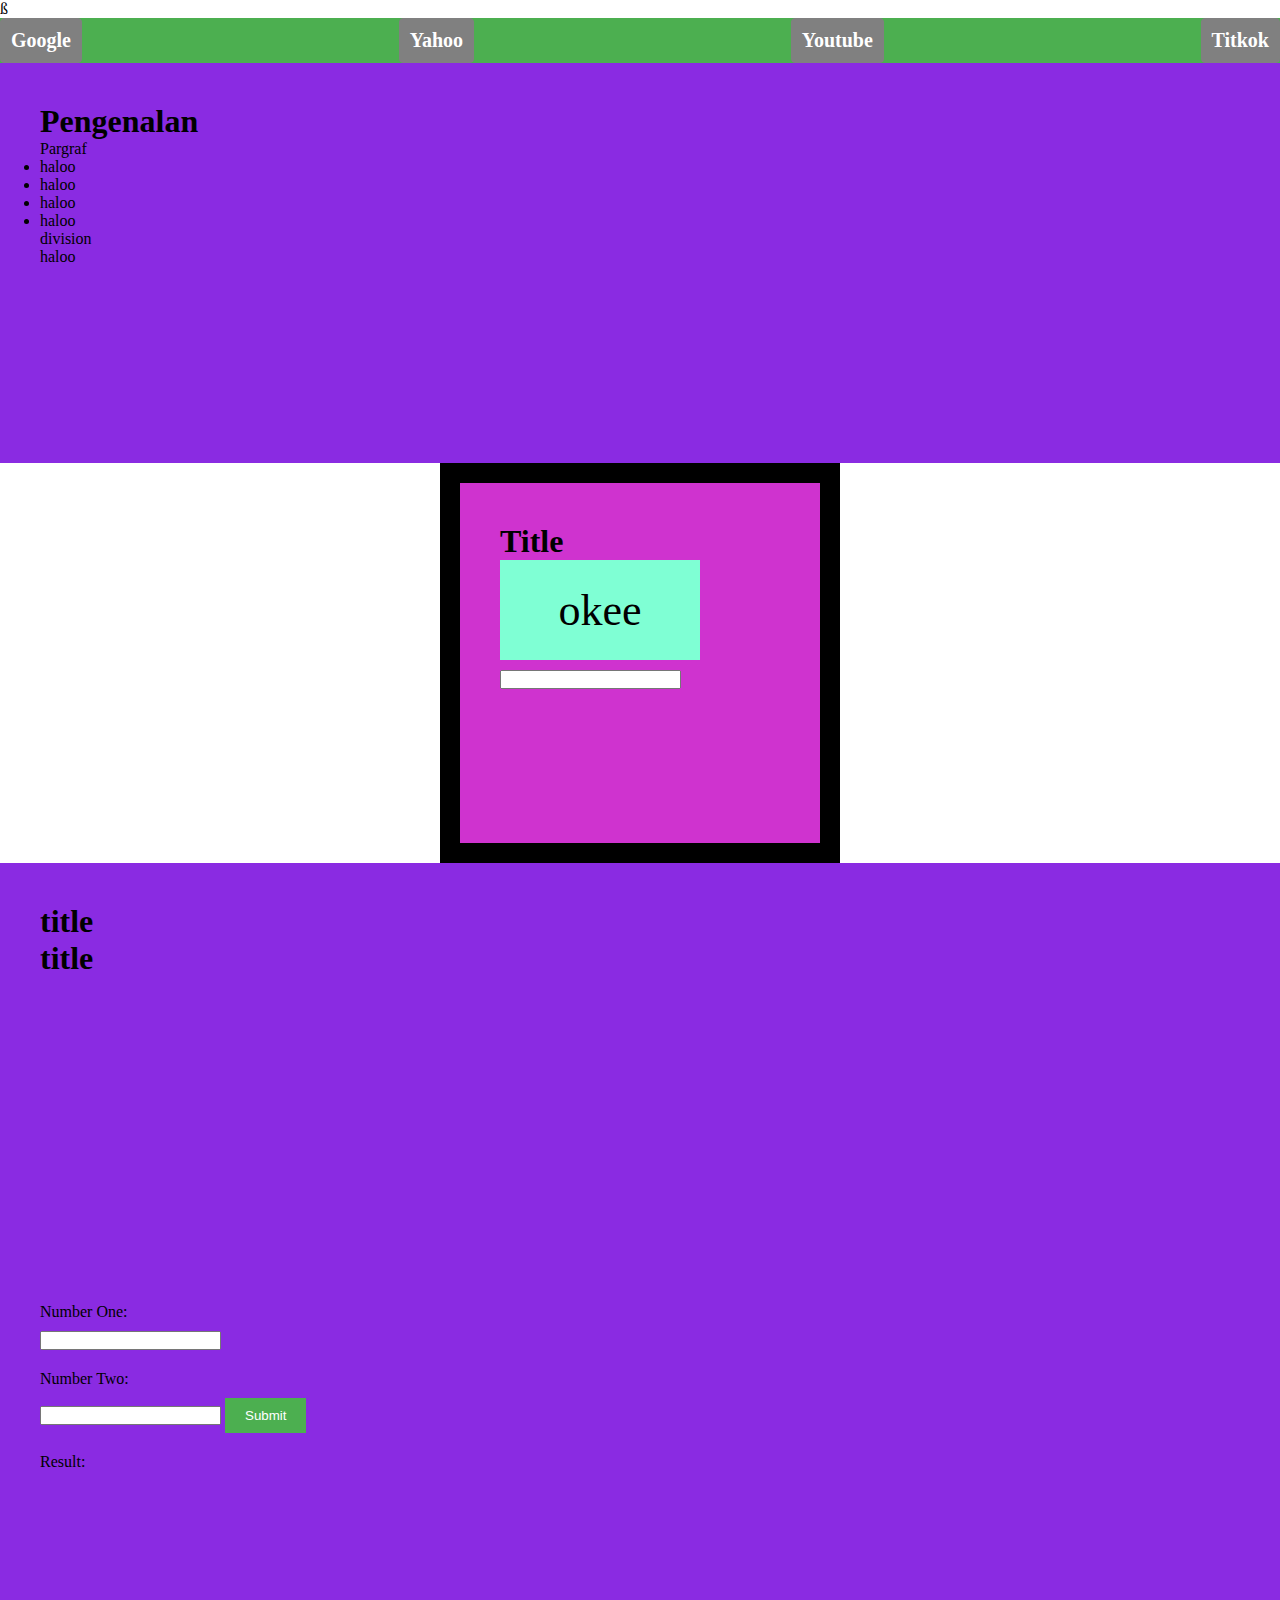
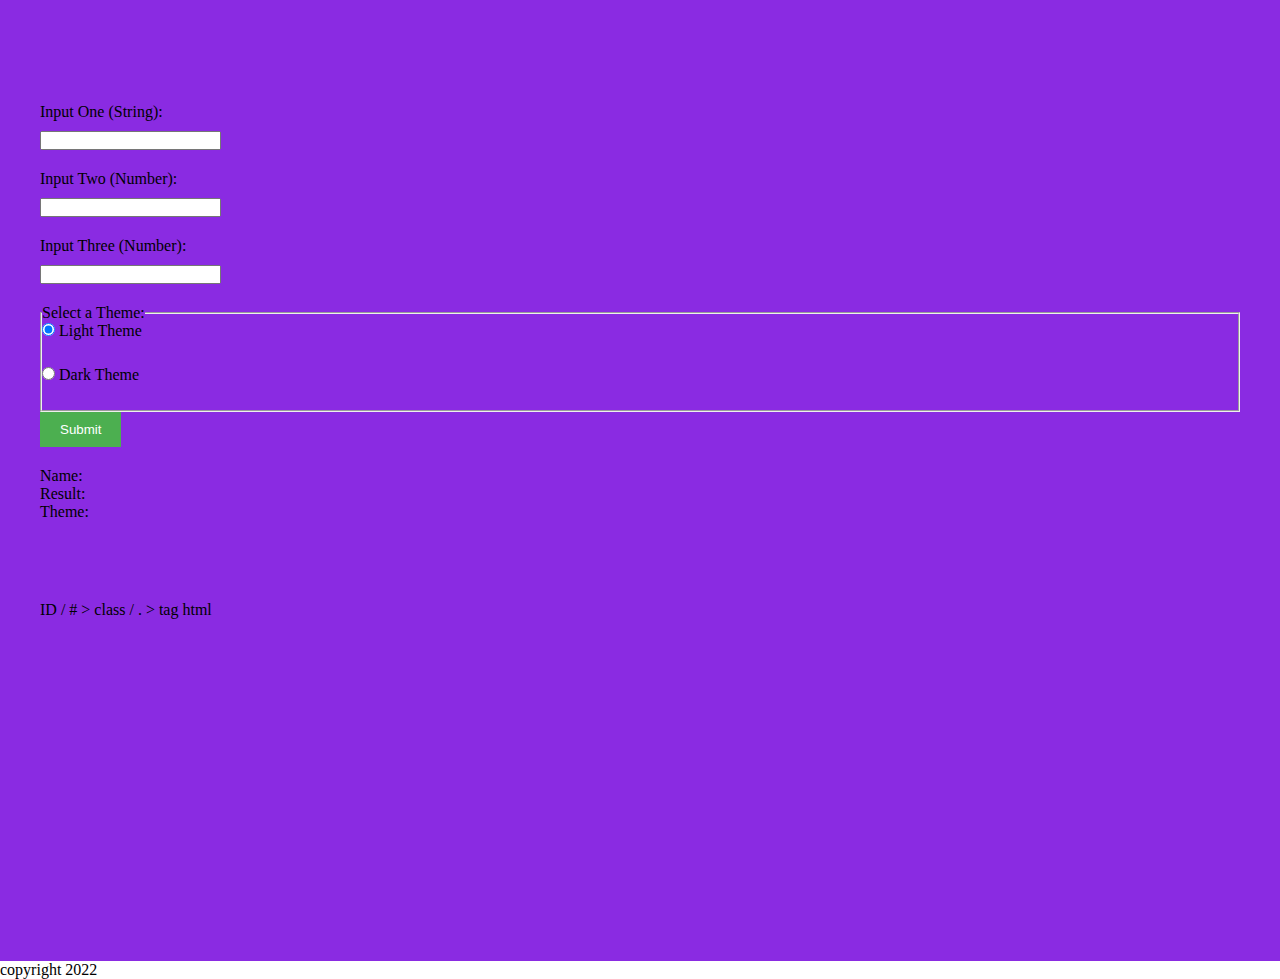
<file: index.html>
<!DOCTYPE html>
<html lang="en">
  <head>
    <meta charset="UTF-8" />
    <meta http-equiv="X-UA-Compatible" content="IE=edge" />
    <meta name="viewport" content="width=device-width, initial-scale=1.0" />
    <title>Learn Javascript</title>
    <link rel="stylesheet" href="css/index-first.css" />
    <style>
      .revou {
        height: 300px;
        width: 300px;
        background-color: blueviolet;
      }
      @media screen and (min-width: 768px) {
        .revou {
          height: 400px;
          width: 400px;
          background-color: aqua;
        }
      }
      @media screen and (min-width: 1024px) {
        .revou {
          height: 500px;
          width: 500px;
          background-color: burlywood;
        }
      }
      #calculator {
        background-color: rgb(207, 51, 207);
        border: 20px solid black;
        height: 400px;
        width: 400px;
        margin: 0 auto;
        padding: 40px;
      }
      nav {
        font-size: 20px;
        /* color: #fefefe; */
        font-weight: 600;
        display: flex;
        justify-content: space-between;
      }
    </style></head
  >ß
  <body>
    <!-- Header -->
    <header>
      <!-- navigation -->
      <nav>
        <a
          class="nav-link"
          href="http://google.com"
          target="_blank"
          rel="noopener noreferrer"
          >Google</a
        >
        <a
          class="nav-link"
          href="http://google.com"
          target="_blank"
          rel="noopener noreferrer"
          >Yahoo</a
        >
        <a
          class="nav-link"
          href="http://google.com"
          target="_blank"
          rel="noopener noreferrer"
          >Youtube</a
        >
        <a
          class="nav-link"
          href="http://google.com"
          target="_blank"
          rel="noopener noreferrer"
          >Titkok</a
        >
      </nav>
    </header>
    <!-- content -->
    <main>
      <section>
        <h1>Pengenalan</h1>
        <p>Pargraf</p>
        <ul>
          <li>haloo</li>
          <li>haloo</li>
          <li>haloo</li>
          <li>haloo</li>
        </ul>
        <div>division</div>
        <span>haloo</span>
      </section>
      <!-- content -->
      <section id="calculator">
        <h1 class="calculator-title">Title</h1>
        <p class="calculator-paragraf">okee</p>
        <form action="" class="calculator-form">
          <div class="gender">
            <label for="" class="gender-label"></label>
            <input type="text" class="gender-input" />
          </div>
        </form>
      </section>
      <section id="result">
        <h1 class="result-title">title</h1>
        <h1 class="result-subtitle">title</h1>
      </section>
      <!-- section other example -->
      <section>
        <label for="number-one">Number One:</label>
        <input type="number" id="number-one" name="number-one" />

        <label for="number-two">Number Two:</label>
        <input type="number" id="number-two" name="number-two" />

        <button onclick="calculate()">Submit</button>

        <p>Result: <span id="show-results"></span></p>
      </section>
      <!-- section about things  -->
      <section>
        <form onsubmit="handleSubmit(event)">
          <label for="input-one">Input One (String):</label>
          <input
            type="text"
            id="input-one"
            name="input-one"
            pattern="[A-Za-z]+"
            required
          />

          <label for="input-two">Input Two (Number):</label>
          <input
            type="text"
            id="input-two"
            name="input-two"
            pattern="[0-9]+"
            required
          />

          <label for="input-three">Input Three (Number):</label>
          <input
            type="text"
            id="input-three"
            name="input-three"
            pattern="[0-9]+"
            required
          />

          <fieldset>
            <legend>Select a Theme:</legend>
            <label for="light-theme">
              <input
                type="radio"
                id="light-theme"
                name="input-four"
                value="light"
                checked
              />
              Light Theme
            </label>

            <label for="dark-theme">
              <input
                type="radio"
                id="dark-theme"
                name="input-four"
                value="dark"
              />
              Dark Theme
            </label>
          </fieldset>

          <button type="submit">Submit</button>
        </form>

        <span>Name: <span id="show-name"></span></span>
        <br />
        <span>Result: <span id="show-result"></span></span>
        <br />
        <span>Theme: <span id="show-theme"></span></span>
      </section>
      <section>ID / # > class / . > tag html</section>
    </main>
    <!-- Footer  -->
    <footer>copyright 2022</footer>
  </body>
  <script src="./js/input.js"></script>
</html>
</file>
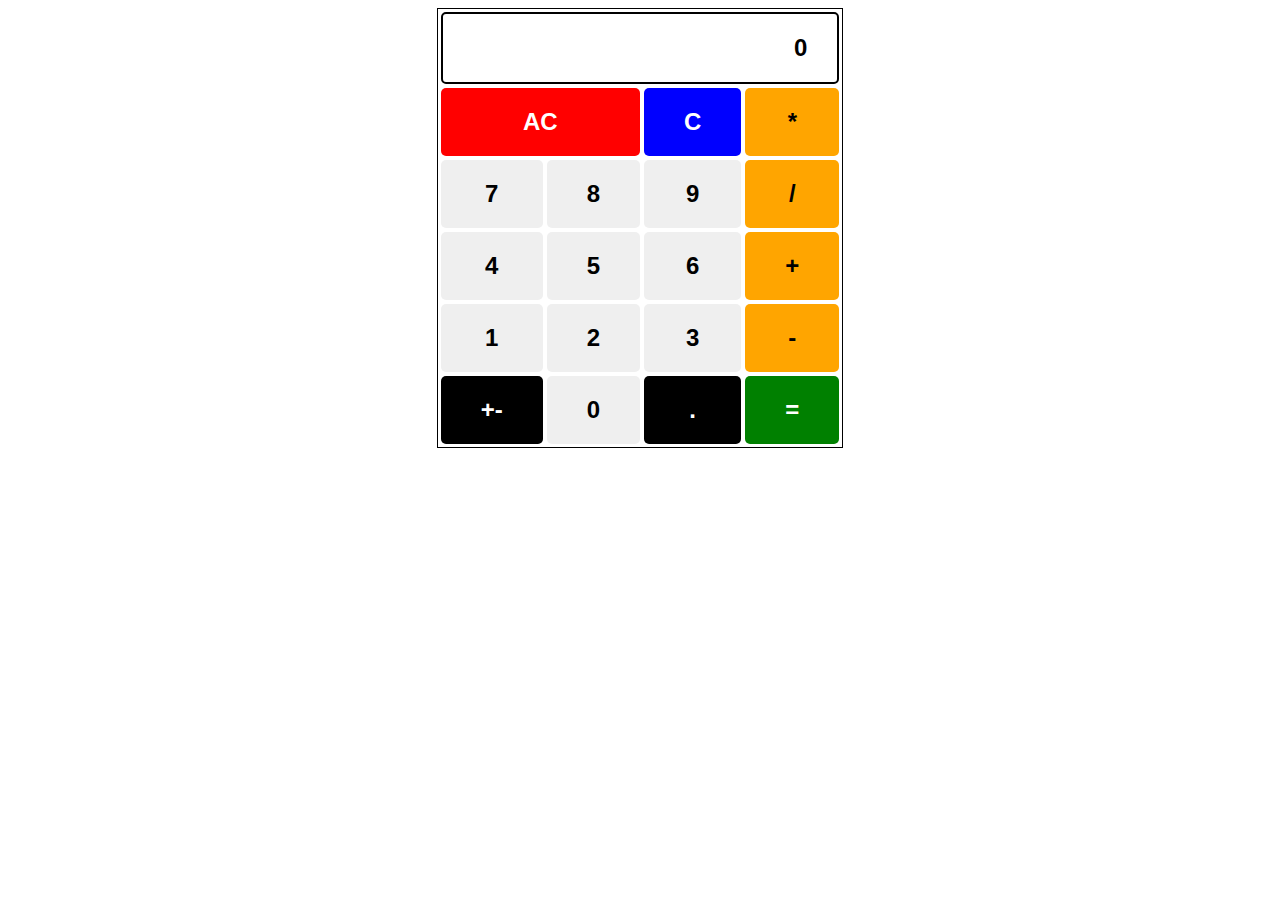
<file: calculator/index.html>
<!DOCTYPE html>
<html>
  <head>
    <link href="index.css" rel="stylesheet" />
    <title> My Calculator </title>
  </head>
  <body>
    <table>
      <tr>
        <td colspan="4">
          <input type="text" id="calc-display" value="0" />
        </td>
      </tr>
      <tr>
        <td colspan="2">
          <button class="red" id="clear-all-button">AC</button>
        </td>
        <td>
          <button class="blue" id="clear-button">C</button>
        </td>
        <td>
          <button class="operators">*</button>
        </td>
      </tr>

      <tr>
        <td>
          <button value="7" id="7" class="numbers">7</button>
        </td>
        <td>
          <button value="8" id="8" class="numbers">8</button>
        </td>
        <td>
          <button value="9" id="9" class="numbers">9</button>
        </td>
        <td>
          <button class="operators">/</button>
        </td>
      </tr>
      <tr>
        <td>
          <button value="4" id="4" class="numbers">4</button>
        </td>
        <td>
          <button value="5" id="5" class="numbers">5</button>
        </td>
        <td>
          <button value="6" id="6" class="numbers">6</button>
        </td>
        <td>
          <button class="operators">+</button>
        </td>
      </tr>
      <tr>
        <td>
          <button value="1" id="1" class="numbers">1</button>
        </td>
        <td>
          <button value="2" id="2" class="numbers">2</button>
        </td>
        <td>
          <button value="3" id="3" class="numbers">3</button>
        </td>
        <td>
          <button class="operators">-</button>
        </td>
      </tr>
      <tr>
        <td>
          <button class="modifiers">+-</button>
        </td>
        <td>
          <button value="0" id="0" class="numbers">0</button>
        </td>
        <td>
          <button class="modifiers">.</button>
        </td>
        <td>
          <button class="green" id="result-button">=</button>
        </td>
      </tr>
    </table>
    <script>
        var inputLabel = document.getElementById('calc-display');
        var resultButton = document.getElementById('result-button');
        var clearAllButton = document.getElementById('clear-all-button');
        var clearButton = document.getElementById('clear-button');
        var numbers = document.getElementsByClassName('numbers');
        var operators = document.getElementsByClassName('operators');
        
        for(var i = 0; i < numbers.length; i++){
            numbers[i].addEventListener("click", function(){
                pushBtn(this);
            });
        }
        
        for(var i = 0; i < operators.length; i++){
            operators[i].addEventListener("click", function(){
                pushBtn(this);
            });
        }
        
        resultButton.addEventListener("click", function(){
            try {
               inputLabel.value = eval(inputLabel.value);
            } catch (e) {
                alert("Invalid Input!");
            }
        });
        
        clearButton.addEventListener("click", function(){
            pushBtn(this);
        });
        
        clearAllButton.addEventListener("click", function(){
            pushBtn(this);
        });
        
        inputLabel.addEventListener("input", function(){
            //Regex valdation for 0 - 9 & operator ["+", "-", "*", "/"]
            var isValidInput = inputLabel.value.match(/^([0-9\+\-\*\/])$/);
            if (!isValidInput) {
                alert("Invalid Input!");
                var newLenght = inputLabel.value.length - 1;
                inputLabel.value = inputLabel.value.substr(0,newLenght);
            }
        });
     
        function pushBtn(obj) {
            var pushed = obj.innerHTML;
            if (pushed == 'C') {
                // Clear
                var newLenght = inputLabel.value.length - 1;
                inputLabel.value = inputLabel.value.substr(0,newLenght);
            } else if (pushed == 'AC') {
                // All Clear
                inputLabel.value = '0';
            } else {
                inputLabel.value += pushed;   
            }
        }
    </script>
  </body>
</html>
</file>
<file: css/index-first.css>
* {
  margin: 0;
  padding: 0;
  box-sizing: border-box;
}

header{
  background-color: aqua;
}
.calculator-paragraf{
  height: 100px;
  width: 200px;
  background-color: aquamarine;
  font-size: 44px;
  display: flex;
  justify-content: center;
  align-items: center;
}


/* Optional CSS styling */
label {
  display: block;
  margin-bottom: 10px;
}

input, button {
  margin-bottom: 20px;
}

button {
  background-color: #4CAF50;
  color: white;
  border: none;
  padding: 10px 20px;
  cursor: pointer;
}

button:hover {
  opacity: 0.8;
}

.nav-link{
  color: white;
    text-decoration: none;
    border: 1px solid gray;
    padding: 10px;
    border-radius: 4px;
    background-color: gray;
}

section{
  min-height: 400px;
    background-color: antiquewhite;
    margin: 0;
    padding: 0;
}
/* Style Responsive */
@media screen and (min-width: 375px) {
  header{
    background-color: azure;
  }
  section{
    padding: 20px;
    background-color: black;
  }
}

@media screen and (min-width: 760px) {
  header{
    background-color: blue;
  }
  section{
    padding: 30px;
    background-color: blanchedalmond;
  }
}

@media screen and (min-width: 1280px) {
  header{
    background-color: #4CAF50;
  }
  section{
    padding: 40px;
    background-color: blueviolet;
  }
}
@media screen and (min-width: 2560px) {
  
}

/* 
klo default itu aqua, tapi klo screen 760 - 1280 => blue. kalau >1280 => green
*/
</file>
<file: calculator/index.css>
table {
    border: 1px solid black;
    margin-left: auto;
    margin-right: auto;
  }
  
  button {
    cursor: pointer;
    width: 100%;
    padding: 20px 40px;
    color: black;
    font-size: 24px;
    font-weight: bold;
    border: none;
    border-radius: 5px;
  }
  
  .red {
    background-color: red;
    color: white;
  }
  
  .blue {
    background-color: blue;
    color: white;
  }
  
  .operators {
    background-color: orange;
    color: black;
  }
  
  .modifiers {
    background-color: black;
    color: white;
  }
  
  .green {
    background-color: green;
    color: white;
  }
  
  input[type="text"] {
    text-align: right;
    width: 100%;
    padding: 20px 30px;
    font-size: 24px;
    font-weight: bold;
    border: none;
    border-radius: 5px;
    border: 2px solid black;
    box-sizing: border-box;
    -webkit-box-sizing: border-box;
    -moz-box-sizing: border-box;
  }
</file>
